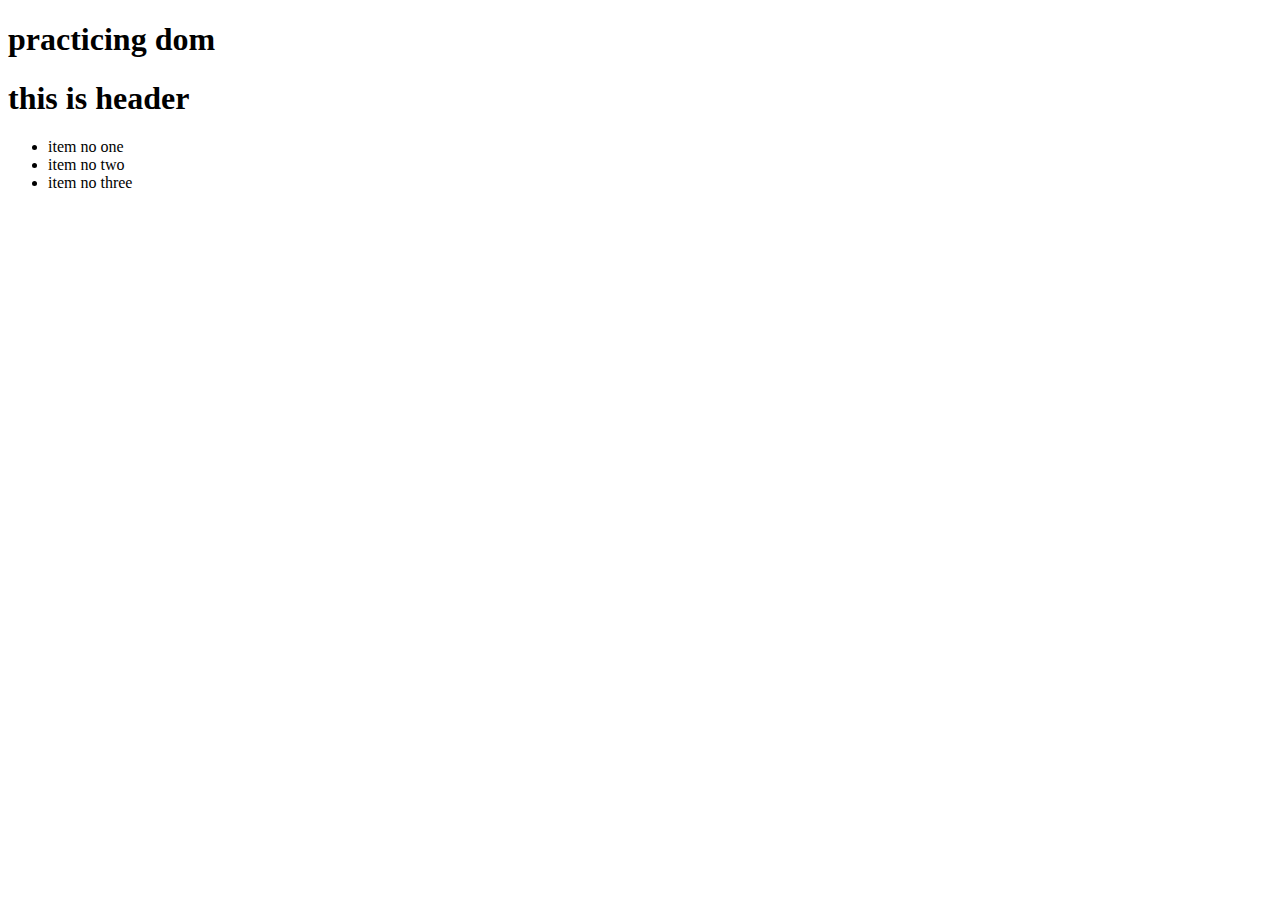
<file: JavaScript/DOM/index.html>
<!DOCTYPE html>
<html lang="en">
<head>

    <!-- note 
    dom mean manipulate something like h2 etc tag and nearly entire things...by js ... 
    EX: one html tag h1= asif now i want to change it to "mahmud" by only html its not possible
    but here if i call h1 tag name id by js then i can cahnge by (getelementbyid.innertext) mahmud : 
    thats the power of js and dom manipulation ... 


    ----so manipulation could be many way and many  format thats  the important thing to notice ... 
    
    --- we can use id , class 
    todo : querySelector  . and other video 
    -->
    

    <meta charset="UTF-8">
    <meta name="viewport" content="width=device-width, initial-scale=1.0">
    <title>Dom Practice</title>
</head>
<body>
    <main>
        <h1>practicing dom </h1>
        <header>
            <h1>this is header</h1>
        </header>
        <h1></h1>
        <ul>
            <li>item no one</li>
            <li>item no two</li>
            <li>item no three</li>
            
        </ul>
    </main>

    <script>
 //h1 
    
    const allheading =document.getElementsByTagName('li');
    for(const heading of allheading ){
        console.log(heading.innerText);

    }


    </script>


    
</body>
</html>
</file>
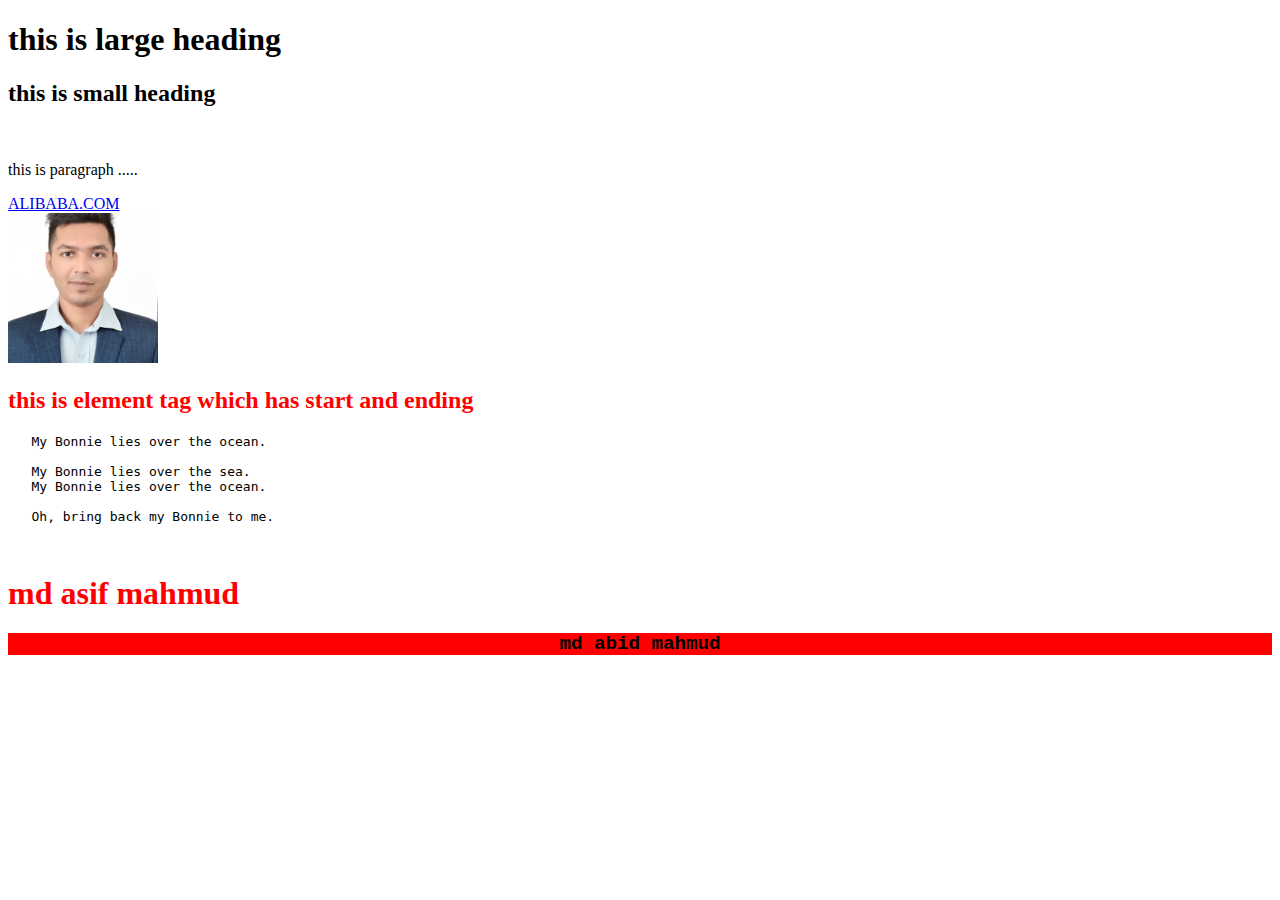
<file: html/basic.html>
<!DOCTYPE html>
<html lang="en">
<head>
    <meta charset="UTF-8">
    <meta name="viewport" content="width=device-width, initial-scale=1.0">
    <title>learning html </title>
</head>
<body>

    
    <h1 title=Heading of asif>this is large heading</h1>
    <!-- here title is interesting using as quotes -->
    <h2>this is small heading</h2>
    <br/> 
    <!-- br is empty tag which has no closing bracs . -->
    <p title="this is paragraph title">this is paragraph .....</p>
    <!-- title attribute give title h2 etc and p  -->
    <!-- HTML LINK -->
    <a href="https://www.alibaba.com/"> ALIBABA.COM <br/></a>
    <!-- HTML IMAGE -->
     <img src="./asif.jpeg" alt="asif image" height="150" width="150"></img>
    <!-- HTML ELEMENTS ->IS WHICH START AND END TAG EXIST -->
     <h2 style="color: red;">this is element tag which has start and ending</h2>
     <!-- HTML ATTRIBUTE -->
      
      <!-- Here src,href,width,height,alt,style is a attribute -->

   <!-- The HTML <pre> element defines preformatted text.  -->
   <pre>   My Bonnie lies over the ocean.

   My Bonnie lies over the sea.
   My Bonnie lies over the ocean.
   
   Oh, bring back my Bonnie to me. 

   </pre>

   <!-- HTML Style Attribute  : <tagname style="property:value;">
 -->

 <h1 style="color: red;">md asif mahmud</h1>
  <h1 style="background-color: red; font-size: larger; font-family: 'Courier New', Courier, monospace; text-align: center; ">md abid  mahmud</h1>


 

</body>
</html>
</file>
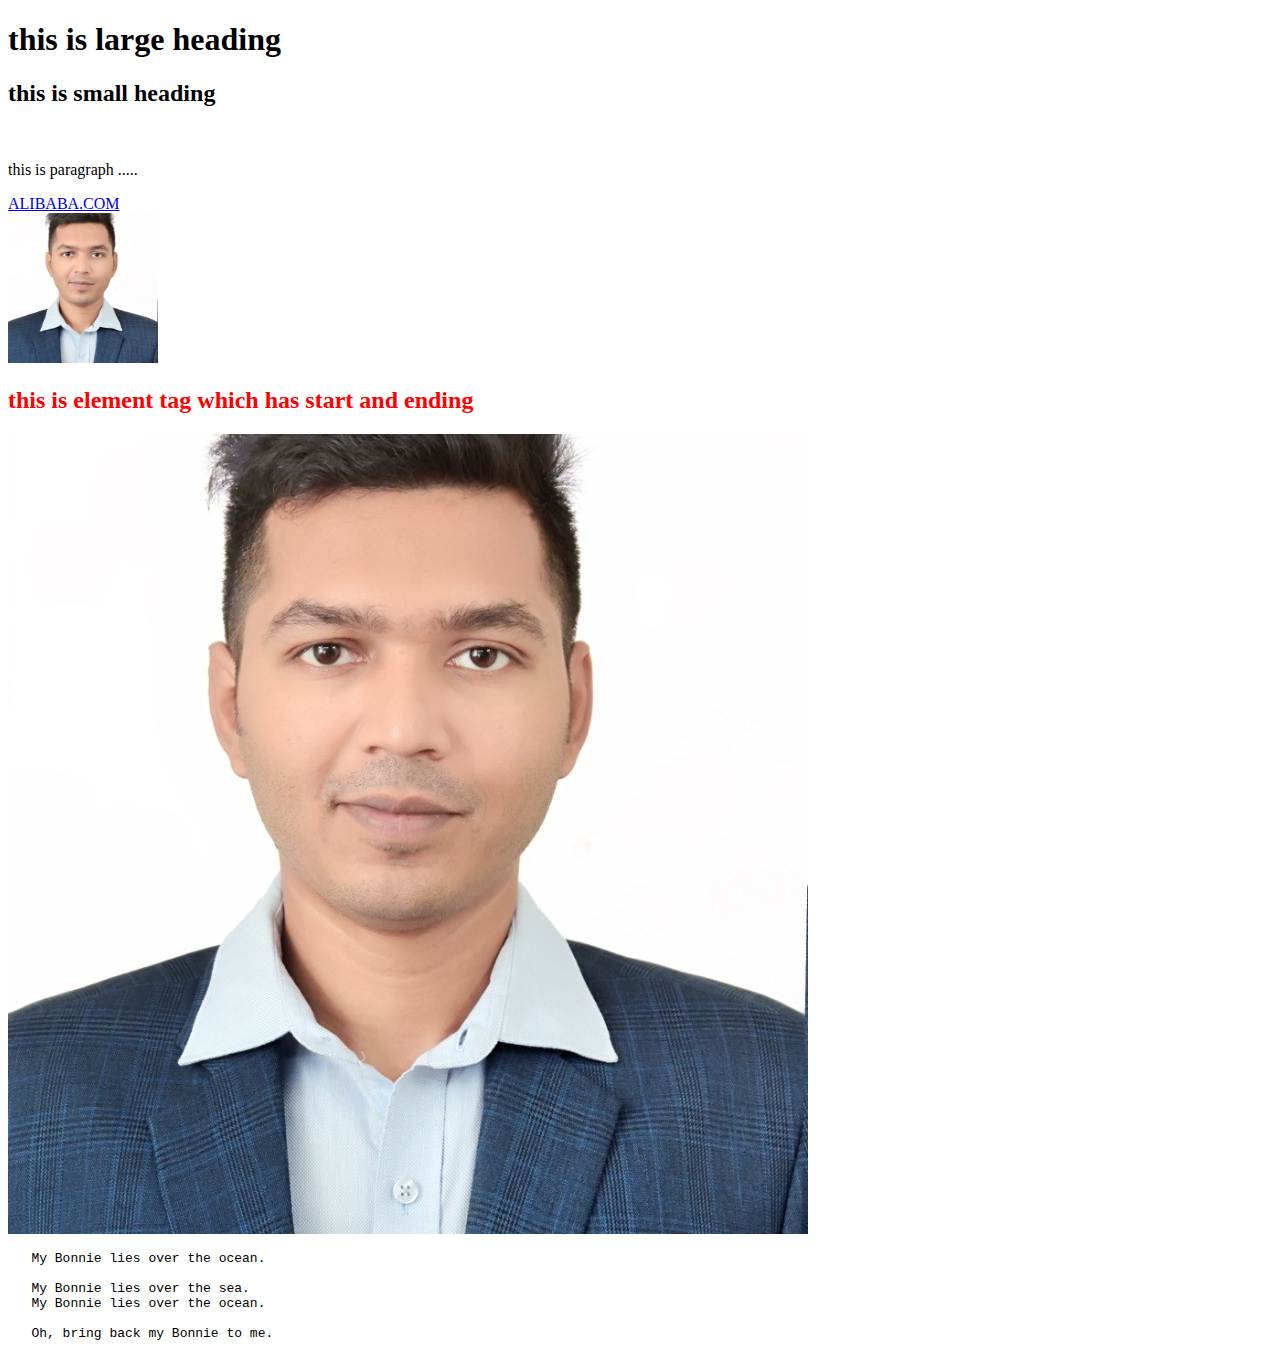
<file: html/hello.html>
<!DOCTYPE html>
<html lang="en">
<head>
    <meta charset="UTF-8">
    <meta name="viewport" content="width=device-width, initial-scale=1.0">
    <title>learning html </title>
</head>
<body>

    
    <h1 title=Heading of asif>this is large heading</h1>
    <!-- here title is interesting using as quotes -->
    <h2>this is small heading</h2>
    <br/> 
    <!-- br is empty tag which has no closing bracs . -->
    <p title="this is paragraph title">this is paragraph .....</p>
    <!-- title attribute give title h2 etc and p  -->
    <!-- HTML LINK -->
    <a href="https://www.alibaba.com/"> ALIBABA.COM <br/></a>
    <!-- HTML IMAGE -->
     <img src="./asif.jpeg" alt="asif image" height="150" width="150"></img>
    <!-- HTML ELEMENTS ->IS WHICH START AND END TAG EXIST -->
     <h2 style="color: red;">this is element tag which has start and ending</h2>
     <!-- HTML ATTRIBUTE -->
      <img src="./asif.jpeg" alt="image" />
      <!-- Here src,href,width,height,alt,style is a attribute -->

   <!-- The HTML <pre> element defines preformatted text.  -->
   <pre>   My Bonnie lies over the ocean.

   My Bonnie lies over the sea.
   My Bonnie lies over the ocean.
   
   Oh, bring back my Bonnie to me. 
   </pre>

</body>
</html>
</file>
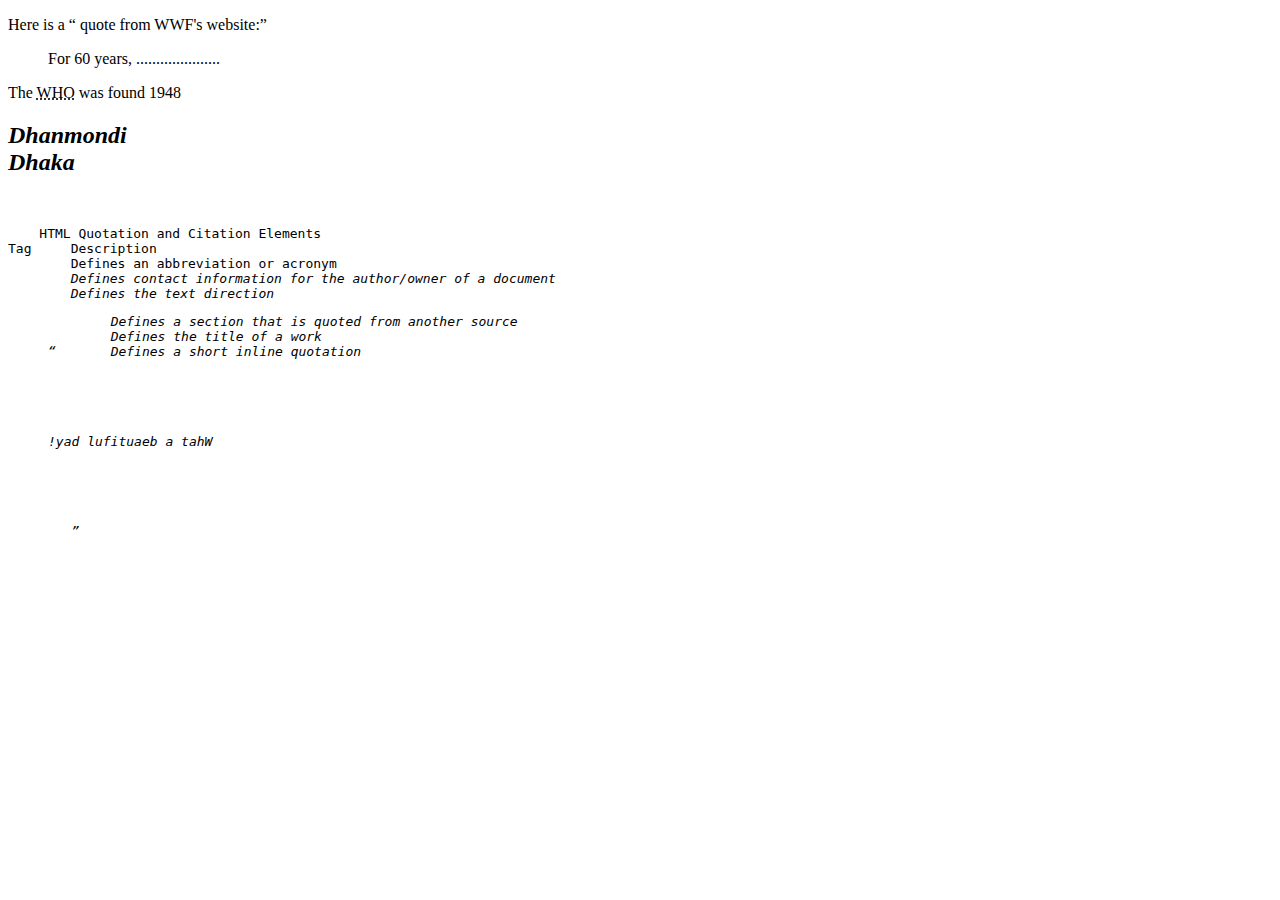
<file: html/QuotatioandCitation.html>
<!DOCTYPE html>
<html lang="en">
<head>
    <meta charset="UTF-8">
    <meta name="viewport" content="width=device-width, initial-scale=1.0">
    <title>Document</title>
</head>
<body>
    <p>Here is a  <q> quote from WWF's website:</q></p>
<blockquote cite="http://www.worldwildlife.org/who/index.html">
For 60 years,  ..................... 
</blockquote>








<p>The <abbr title="World Health Orgranization">WHO</abbr> was found 1948</p>
   <h2><address>
    Dhanmondi <br/>
    Dhaka
   </address></h2> 

   <pre> 

    HTML Quotation and Citation Elements
Tag	Description
<abbr>	Defines an abbreviation or acronym
<address>	Defines contact information for the author/owner of a document
<bdo>	Defines the text direction
<blockquote>	Defines a section that is quoted from another source
<cite>	Defines the title of a work
<q>	Defines a short inline quotation




<bdo dir="rtl">
What a beautiful day!
</bdo>




   </pre>






</body>
</html>
</file>
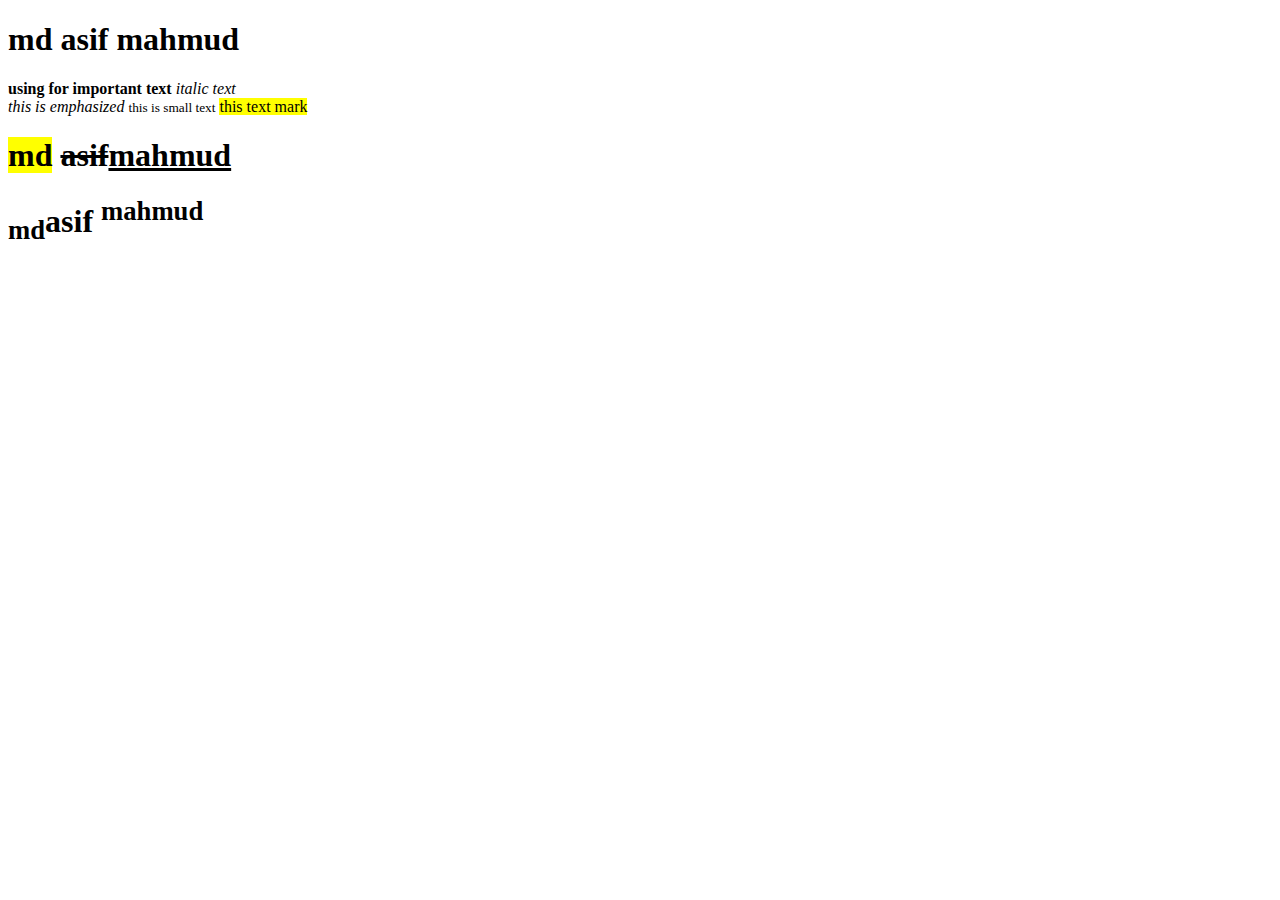
<file: html/textsyle.html>
<!DOCTYPE html>
<html lang="en">
<head>
    <meta charset="UTF-8">
    <meta name="viewport" content="width=device-width, initial-scale=1.0">
    <title>Document</title>
</head>
<body>
    <h1> <b>md asif mahmud </b></h1>
    <strong>using for important text</strong>
    <i>italic text</i> <br/>
    <em>this is emphasized</em>
    <small>this is small text</small>
    <mark>this text mark </mark>
    <h1><mark>md</mark> <del>asif</del><ins>mahmud</ins></h1>
    <h1><sub>md</sub>asif <sup>mahmud</sup></h1>



    
</body>
</html>
</file>
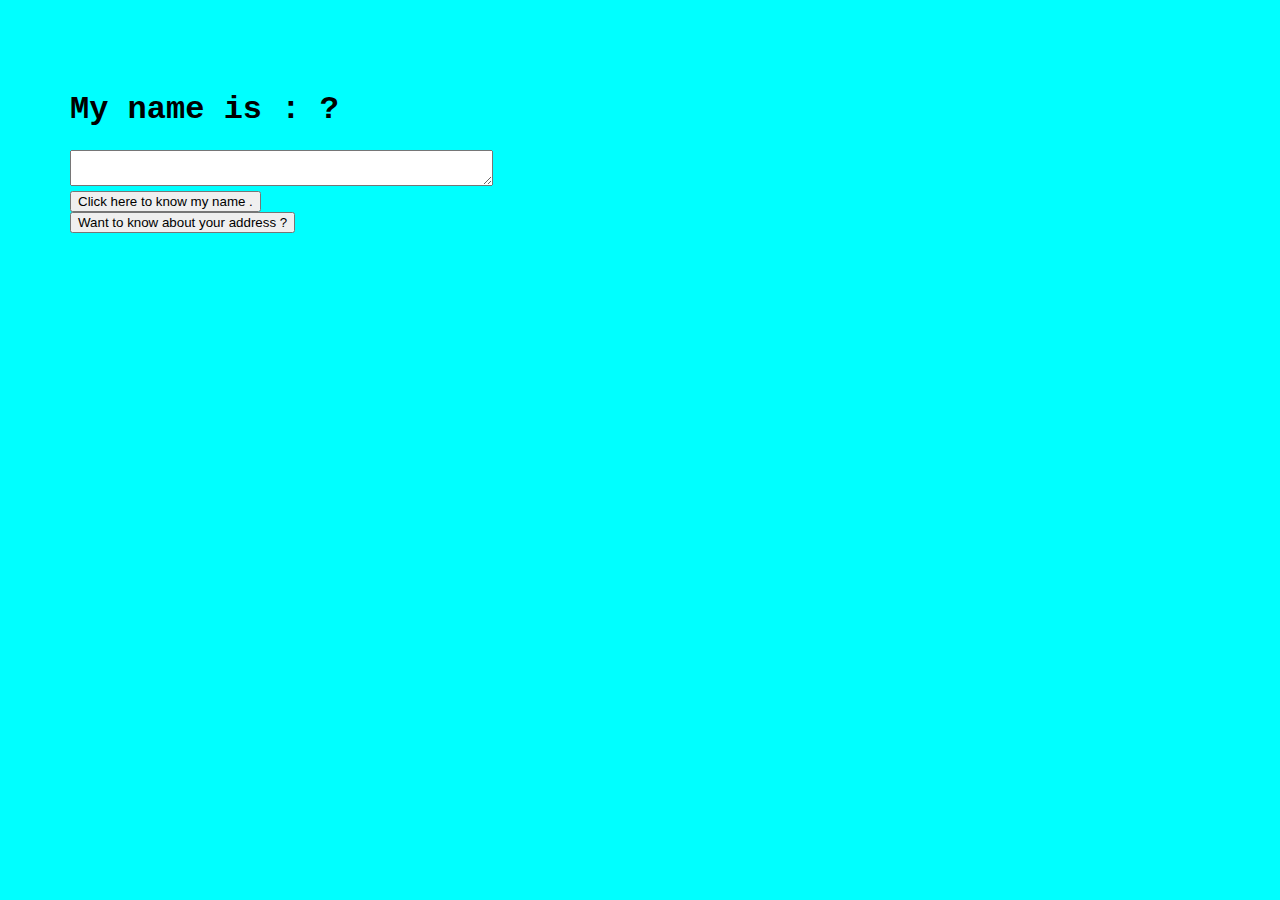
<file: JavaScript/OnclickEvent/onclick.html>
<!DOCTYPE html>
<html lang="en">

<head>
    <meta charset="UTF-8">
    <meta name="viewport" content="width=device-width, initial-scale=1.0">
    <title>Document</title>
    <link rel="stylesheet" href="style.css"> <!-- Link to external CSS -->

</head>

<body>
    <main class="main">

    <div class="text">
    <h1>My name is : ?</h1>
    <textarea id="demo" rows="2" cols="50"></textarea>
    </div>
    
 
<div class="button">

    <div>
    <button type="button" onclick='document.getElementById("demo")
    .innerHTML="Md Asif Mahmud"
    '>
        Click here to know my name .
    </button>
    <br />
    </div>


     <div>
    <button type="button" onclick='document.getElementById("demo")
     .innerHTML="Grave is our only address which is permanent"
     '>
        Want to know about your address ?
    </button>
    </div>

     </div>


</main>

</body>

</html>
</file>
<file: JavaScript/OnclickEvent/style.css>
body{ 
    font-family: 'Courier New';
    padding: 20px;
     margin: 10px;
     background-color: aqua;
    
} 

.main{
  
    display: flex;
    flex-direction: column;
    justify-content: space-between;
    padding: 40px;
  }
</file>
